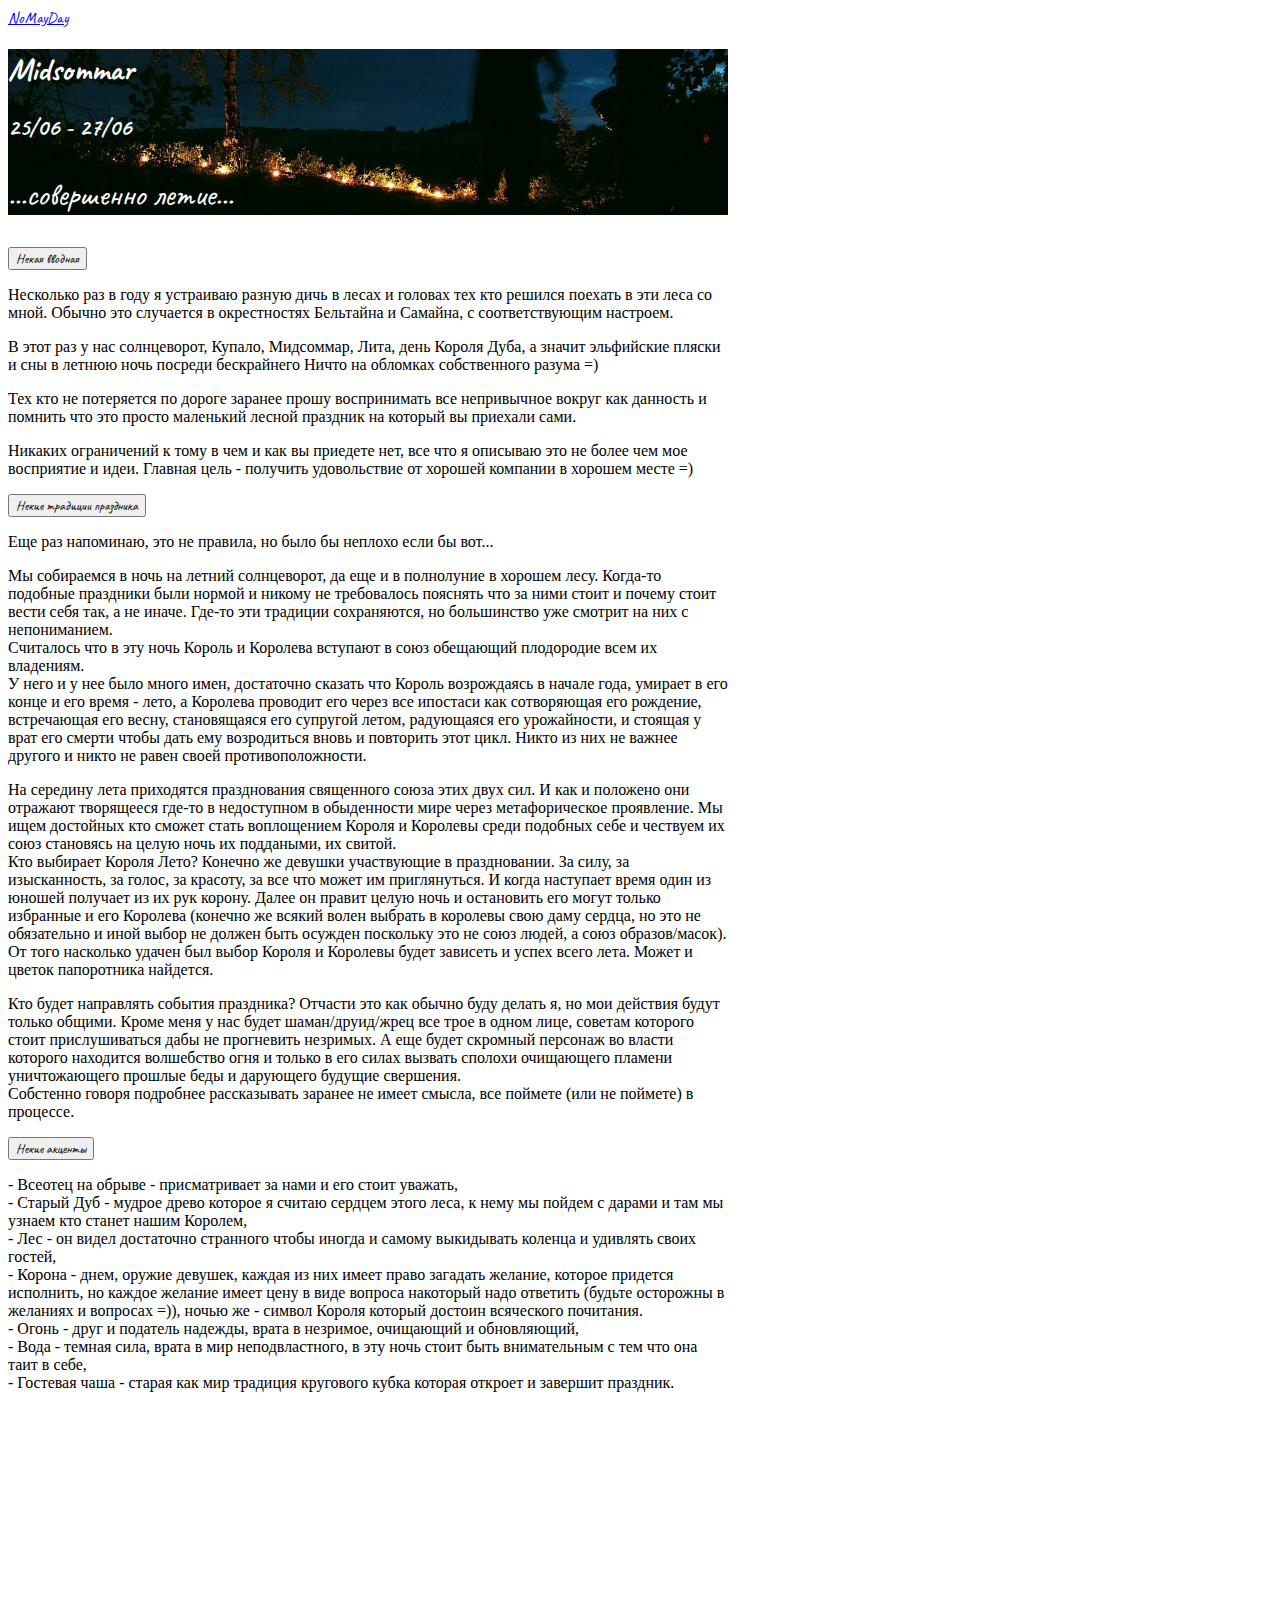
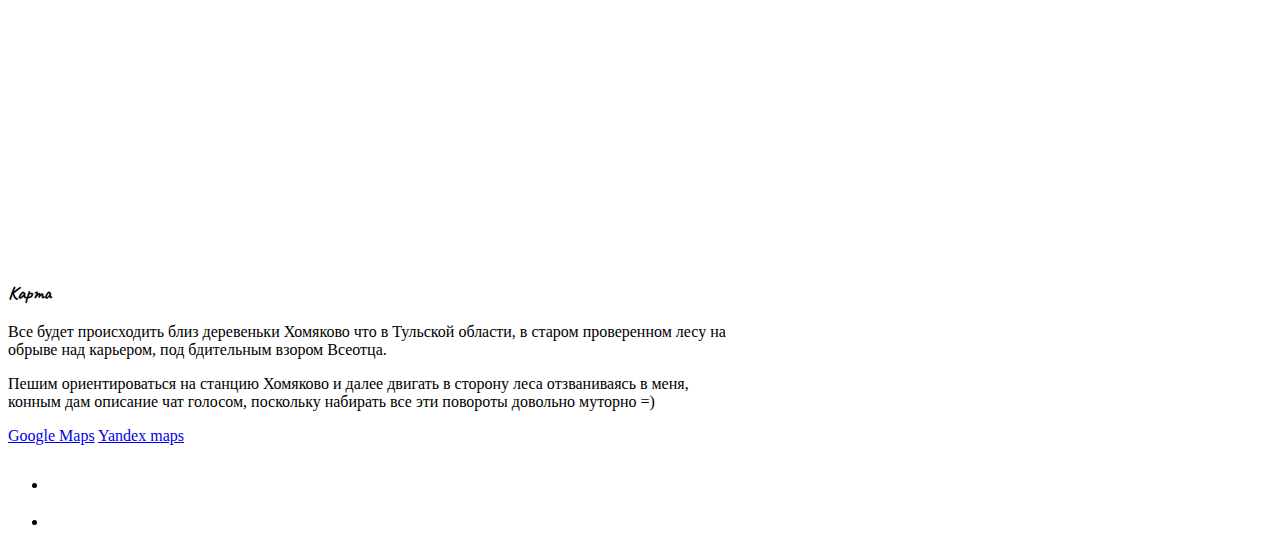
<file: index.html>
<!doctype html>
<html lang="en" class="h-100">
  <head>
    <!-- Required meta tags -->
    <meta charset="utf-8">
    <meta name="viewport" content="width=device-width, initial-scale=1, shrink-to-fit=no">

    <!-- fontawesome -->
    <link rel="stylesheet" href="https://use.fontawesome.com/releases/v5.8.2/css/all.css" integrity="sha384-oS3vJWv+0UjzBfQzYUhtDYW+Pj2yciDJxpsK1OYPAYjqT085Qq/1cq5FLXAZQ7Ay" crossorigin="anonymous">

    <!-- FAVICON -->
    <link rel="icon" type="image/png" href="favicon-32x32.png" sizes="32x32" />
    <link rel="icon" type="image/png" href="favicon-16x16.png" sizes="16x16" />
    <link rel="icon" type="image/png" href="https://nomayday.github.io/favicon-32x32.png" sizes="32x32" />
    <link rel="icon" type="image/png" href="https://nomayday.github.io/favicon-16x16.png" sizes="16x16" />

    <!-- CSS -->
    <link href="https://cdn.jsdelivr.net/npm/bootstrap@5.0.1/dist/css/bootstrap.min.css" rel="stylesheet" integrity="sha384-+0n0xVW2eSR5OomGNYDnhzAbDsOXxcvSN1TPprVMTNDbiYZCxYbOOl7+AMvyTG2x" crossorigin="anonymous">
    <link rel="stylesheet" href="css/main.css">

    <title>Midsommar</title>
  </head>

  <body class="bg-dark d-flex flex-column h-100">

    <header class="flex-shrink-0">

      <nav class="container">
        <div class="navbar navbar-expand-lg navbar-dark bg-dark font-weight-bold">
          <a class="caveat navbar-brand" href="#">NoMayDay</a>

        </div>
      </nav>

      <div class="container">
        <div class="jumbotron text-center">
          <h1 class="caveat display-1">Midsommar</h1>
          <h2 class="caveat">25/06 - 27/06</h2>
          <p class="caveat lead">...совершенно летие...</p>
        </div>
      </div>

    </header>

    <main>

      <div class="container">

        <div>
          <div class="d-grid gap-2 mb-3">
            <button class="btn btn-secondary btn-lg caveat fs-3" type="button" data-bs-toggle="collapse" data-bs-target="#collapse0" aria-expanded="false" aria-controls="collapse0">Некая вводная</button>
          </div>
          <div class="collapse mb-2" id="collapse0">
            <div class="card card-body">
              <p>
                Несколько раз в году я устраиваю разную дичь в лесах и головах тех кто решился поехать в эти леса со мной. Обычно это случается в окрестностях Бельтайна и Самайна, с соответствующим настроем.
              </p>
              <p>
                В этот раз у нас солнцеворот, Купало, Мидсоммар, Лита, день Короля Дуба, а значит эльфийские пляски и сны в летнюю ночь посреди бескрайнего Ничто на обломках собственного разума =)
              </p>
              <p>
                Тех кто не потеряется по дороге заранее прошу воспринимать все непривычное вокруг как данность и помнить что это просто маленький лесной праздник на который вы приехали сами.
              </p>
              <p>
                Никаких ограничений к тому в чем и как вы приедете нет, все что я описываю это не более чем мое восприятие и идеи. Главная цель - получить удовольствие от хорошей компании в хорошем месте =)
              </p>
            </div>
          </div>
        </div>

        <div>
          <div class="d-grid gap-2 mb-3">
            <button class="btn btn-secondary btn-lg caveat fs-3" type="button" data-bs-toggle="collapse" data-bs-target="#collapse1" aria-expanded="false" aria-controls="collapse1">Некие традиции праздника</button>
          </div>
          <div class="collapse mb-2" id="collapse1">
            <div class="card card-body">
              <p>
                Еще раз напоминаю, это не правила, но было бы неплохо если бы вот...
              </p>
              <p>
                Мы собираемся в ночь на летний солнцеворот, да еще и в полнолуние в хорошем лесу. Когда-то подобные праздники были нормой и никому не требовалось пояснять что за ними стоит и почему стоит вести себя так, а не иначе. Где-то эти традиции сохраняются, но большинство уже смотрит на них с непониманием. <br>
                Считалось что в эту ночь Король и Королева вступают в союз обещающий плодородие всем их владениям. <br>
                У него и у нее было много имен, достаточно сказать что Король возрождаясь в начале года, умирает в его конце и его время - лето, а Королева проводит его через все ипостаси как сотворяющая его рождение, встречающая его весну, становящаяся его супругой летом, радующаяся его урожайности, и стоящая у врат его смерти чтобы дать ему возродиться вновь и повторить этот цикл. Никто из них не важнее другого и никто не равен своей противоположности.
              </p>
              <p>
                На середину лета приходятся празднования священного союза этих двух сил. И как и положено они отражают творящееся где-то в недоступном в обыденности мире через метафорическое проявление. Мы ищем достойных кто сможет стать воплощением Короля и Королевы среди подобных себе и чествуем их союз становясь на целую ночь их поддаными, их свитой. <br>
                Кто выбирает Короля Лето? Конечно же девушки участвующие в праздновании. За силу, за изысканность, за голос, за красоту, за все что может им приглянуться. И когда наступает время один из юношей получает из их рук корону. Далее он правит целую ночь и остановить его могут только избранные и его Королева (конечно же всякий волен выбрать в королевы свою даму сердца, но это не обязательно и иной выбор не должен быть осужден поскольку это не союз людей, а союз образов/масок). От того насколько удачен был выбор Короля и Королевы будет зависеть и успех всего лета. Может и цветок папоротника найдется.
              </p>
              <p>
                Кто будет направлять события праздника? Отчасти это как обычно буду делать я, но мои действия будут только общими. Кроме меня у нас будет шаман/друид/жрец все трое в одном лице, советам которого стоит прислушиваться дабы не прогневить незримых. А еще будет скромный персонаж во власти которого находится волшебство огня и только в его силах вызвать сполохи очищающего пламени уничтожающего прошлые беды и дарующего будущие свершения. <br>
                Собстенно говоря подробнее рассказывать заранее не имеет смысла, все поймете (или не поймете) в процессе.
              </p>
            </div>
          </div>
        </div>

        <div>
          <div class="d-grid gap-2 mb-3">
            <button class="btn btn-secondary btn-lg caveat fs-3" type="button" data-bs-toggle="collapse" data-bs-target="#collapse2" aria-expanded="false" aria-controls="collapse1">Некие акценты</button>
          </div>
          <div class="collapse mb-2" id="collapse2">
            <div class="card card-body">
              <p>
                - Всеотец на обрыве - присматривает за нами и его стоит уважать, <br>
                - Старый Дуб - мудрое древо которое я считаю сердцем этого леса, к нему мы пойдем с дарами и там мы узнаем кто станет нашим Королем, <br>
                - Лес - он видел достаточно странного чтобы иногда и самому выкидывать коленца и удивлять своих гостей, <br>
                - Корона - днем, оружие девушек, каждая из них имеет право загадать желание, которое придется исполнить, но каждое желание имеет цену в виде вопроса накоторый надо ответить (будьте осторожны в желаниях и вопросах =)), ночью же - символ Короля который достоин всяческого почитания. <br>
                - Огонь - друг и податель надежды, врата в незримое, очищающий и обновляющий, <br>
                - Вода - темная сила, врата в мир неподвластного, в эту ночь стоит быть внимательным с тем что она таит в себе, <br>
                - Гостевая чаша - старая как мир традиция кругового кубка которая откроет и завершит праздник.
              </p>
            </div>
          </div>
        </div>

        <div id="where" class="card">
          <iframe src="https://www.google.com/maps/embed?pb=!1m23!1m12!1m3!1d5779.098189085748!2d37.618108669667116!3d54.31904916380799!2m3!1f0!2f0!3f0!3m2!1i1024!2i768!4f13.1!4m8!3e6!4m0!4m5!1s0x413440c2947eb0ed%3A0x1bada66444e504af!2sLeninsky%20District%2C%20Tula%20Oblast!3m2!1d54.264289299999994!2d37.4291169!5e1!3m2!1sen!2sru!4v1624482363233!5m2!1sen!2sru" max-width="700" height="450" style="border:0;" allowfullscreen="" loading="lazy"></iframe>
          <div class="card-body">
            <h3 class="caveat card-title">Карта</h3>
            <p class="card-text">Все будет проиcходить близ деревеньки Хомяково что в Тульской области, в старом проверенном лесу на обрыве над карьером, под бдительным взором Всеотца.</p>
            <p class="card-text">Пешим ориентироваться на станцию Хомяково и далее двигать в сторону леса отзваниваясь в меня, конным дам описание чат голосом, поскольку набирать все эти повороты довольно муторно =)</p>
            <a type="button" class="btn btn-dark" href="https://goo.gl/maps/gfbdHoWbADFPV1sRA" target="_blank">Google Maps</a>
            <a type="button" class="btn btn-dark" href="https://yandex.ru/maps/-/CCUeaBC30B" target="_blank">Yandex maps</a>
          </div>
        </div>


      </div>

    </main>

    <footer class="container-fluid mt-auto">
      <nav class="mt-auto">
        <ul class="nav justify-content-center">
          <li class="nav-item">
            <a class="social nav-item nav-link" href="https://t.me/joinchat/R2FjzrFkTPNS_A8n" target="_blank"><i class="fab fa-telegram"></i></a>
          </li>
          <li class="nav-item">
            <a class="social nav-link" href="https://goo.gl/maps/gfbdHoWbADFPV1sRA" target="_blank"><i class="fas fa-map-marked-alt"></i></a>
          </li>
        </ul>
      </nav>
    </footer>

    <!-- Optional JavaScript -->
    <script src="https://cdn.jsdelivr.net/npm/bootstrap@5.0.1/dist/js/bootstrap.bundle.min.js" integrity="sha384-gtEjrD/SeCtmISkJkNUaaKMoLD0//ElJ19smozuHV6z3Iehds+3Ulb9Bn9Plx0x4" crossorigin="anonymous"></script>
  </body>
</html>
</file>
<file: css/main.css>
@import url('https://fonts.googleapis.com/css?family=Caveat:400,700&display=swap&subset=cyrillic');

.caveat {
  font-family: 'Caveat', cursive;
}

.container {
  max-width: 720px;
}

header {
  padding: 0 !important;
}

.jumbotron {
  height: 100%;
  color: white;
  background: url(../img/photo/nightsky1.jpg);
  background-size: cover;
  background-position: center;
}

.jumbotron p {
  font-size: 2rem;
}

.social {
  color: white !important;
  font-size: 2rem;
}
</file>
